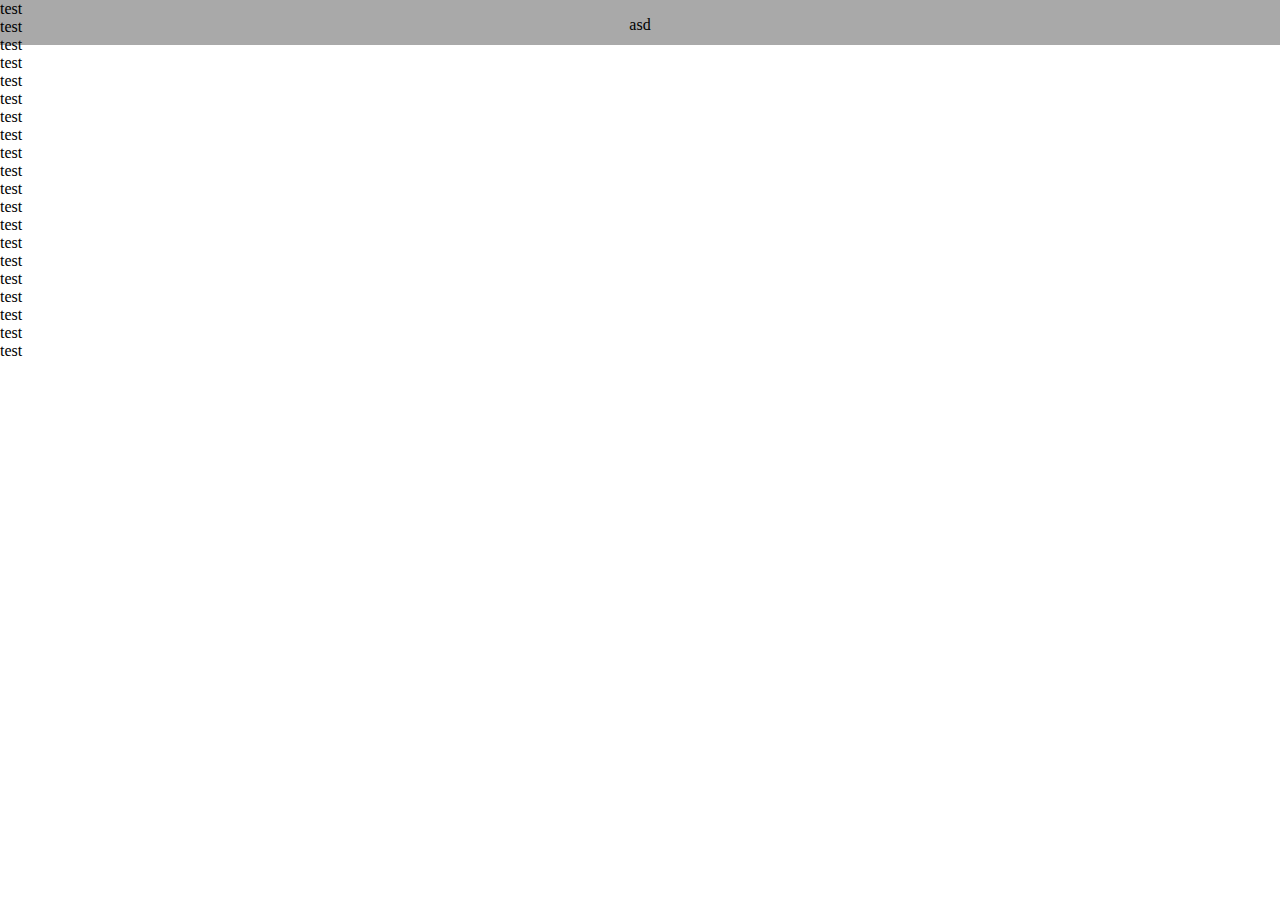
<file: RsCreativeStudio/html/coding.html>
<!DOCTYPE html>
<html lang="en">

<head>
    <meta charset="UTF-8">
    <meta http-equiv="X-UA-Compatible" content="IE=edge">
    <meta name="viewport" content="width='device-width', initial-scale=1.0">
    <link rel="stylesheet" href="../css/main.css">
    <script src="../js/main.js"></script>
    <title>Coding</title>
</head>

<body>

    <div class="navMenu">
        <p>asd</p>

    </div>

    <div class="segment">

        <div class="divBase" id="div1">
            test <br>
            test <br>
            test <br>
            test <br>
            test <br>
            test <br>
            test <br>
        </div>

        <div class="divBase" id="div2">
            test <br>
            test <br>
            test <br>
            test <br>
            test <br>
            test <br>

        </div>

        <div class="divBase" id="div3">
            test <br>
            test <br>
            test <br>
            test <br>
            test <br>
            test <br>
            test <br>
        </div>

    </div>

</body>
</html>
</file>
<file: RsCreativeStudio/css/main.css>
html,
body {
    margin: 0;
    padding: 0;
    height: 99%;
    width: 100%;

}

.navMenu {
    position: absolute;
    height: 5%;
    text-align: center;
    background-color: rgba(0, 0, 0, 0.336);
    z-index: 10000;
    width: 100%;

}

.segment {
    width: 100%;
    height: 95%;
    overflow-y: scroll;
    scroll-behavior: smooth;
}

.segment::-webkit-scrollbar {
    display: none;
}

.baseDiv {
    scroll-snap-align: start;
    position: -webkit-sticky;
    position: sticky;
    top: 0;
    width: auto;
    height: 100%;
    max-width: 100%;
    padding: 1em;
}

.divBase::-webkit-scrollbar {
    display: none;
}

.imageFrame{
    background-color: rgba(0, 0, 0, 0.63);
    overflow: hidden;
    width: 90%;
    height:80%;
    max-width: 1920px;
    max-height: 1080px;
    margin: auto;
    padding:auto;
    margin-top: 5%;
}

.slides{
    position: relative;
    display: flex;
    flex-direction: row;
    align-items: center;
    overflow-y: hidden;
    scroll-behavior: smooth;
    width: 100%;
    height: 100%;
    max-width: 1600px;
    margin: auto;
    padding:auto;
}

.slides::-webkit-scrollbar {
    display: none;
}

.slide{
    position: absolute;
    padding-left:100%;
    width: 100%;
    height: 100%;
    max-width: 1920px;
    max-height: 100%;
    margin: auto;
    padding:auto;
    opacity: 60%;
    transition-duration: 1s;
    transition-delay: .75s;
}

img.slide{
    object-fit: contain;
    width: 100%;
    height: auto;
    max-width: 1920px;
    max-height: 100%;
    margin: auto;
    padding:auto;
}
.selected{
    position: -webkit-sticky;
    position: sticky;
    opacity: 100%;
    text-align: center;
    transition: 1s;
    padding-left:0;
    margin:auto;
    z-index: 10;

}

.thumbnails{
    padding-top: 1em;
    padding-bottom: 2em;
    height: 20%;
    width: 90%;
    margin: auto;
    max-width: 1920px;
    text-align: center;

}
.thumb{
    height: 35%;
    max-height: 50%;
    max-width: 50%;
    margin: auto;
    opacity: 50%;

}
button.thumb{
    height: 30%;
    width: 10%;
    max-width: 50%;
    max-height: 50%;
    text-decoration: none;
    border: none;
}
.thumb:hover{
opacity: 100;
}

.thumbActive{
    opacity: 100;
}





#baseDiv1 {
    background: red;
}

#baseDiv2 {
    background: yellow;
}

#baseDiv3{
    background: blue;
}
</file>
